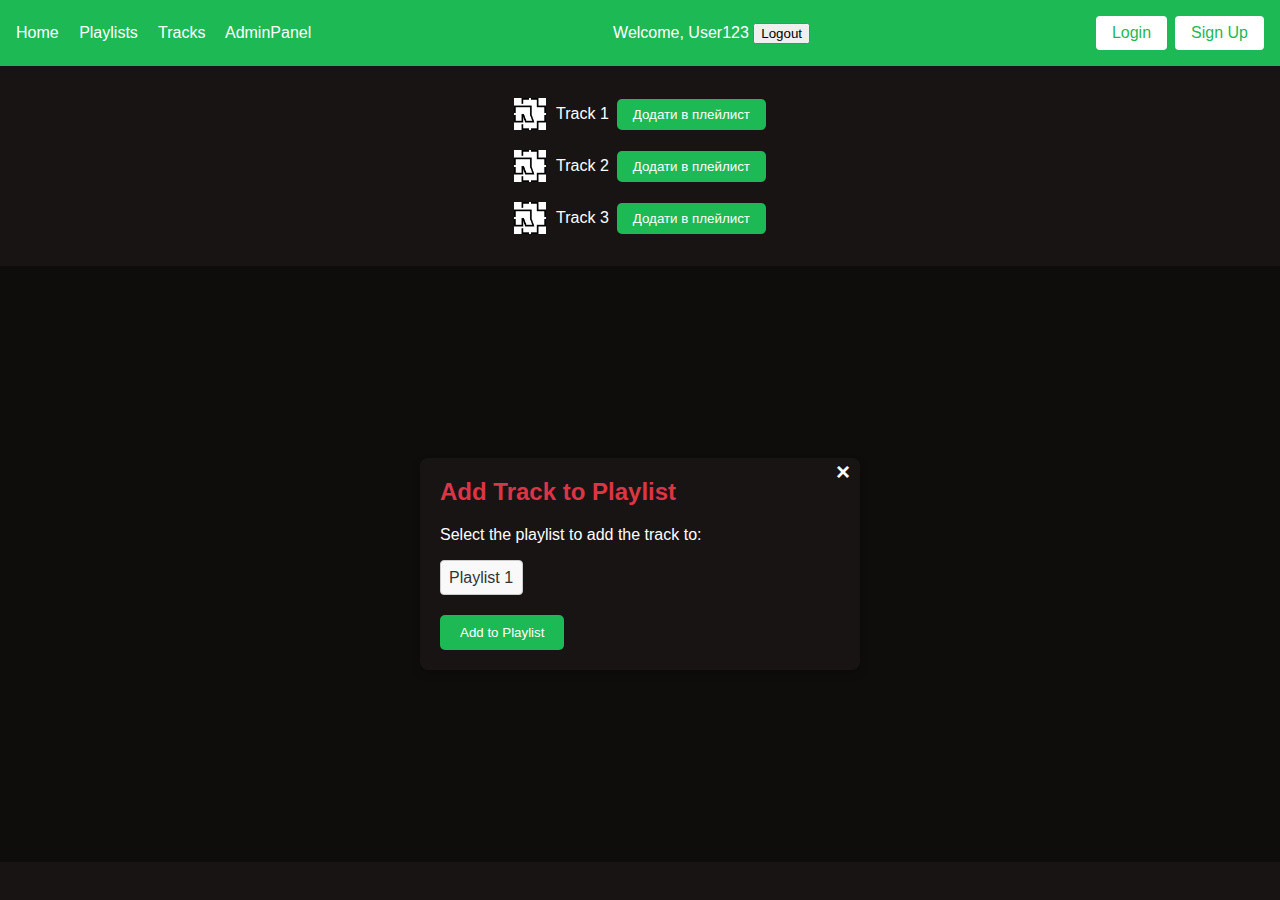
<file: index.html>
<!DOCTYPE html>
<html lang="en">
<head>
    <meta charset="UTF-8">
    <meta name="viewport" content="width=device-width, initial-scale=1.0">
    <title>Playlist Editor</title>
    <link rel="stylesheet" href="style.css">
</head>
<body>
    <header>
        <nav class="tabs">
            <a href="index.html">Home</a>
            <a href="playlist.html">Playlists</a>
            <a href="track.html">Tracks</a>
            <a href="admin.html">AdminPanel</a>
        </nav>
        <div class="user-info">
            <span>Welcome, User123</span>
            <button>Logout</button>
        </div>
        <form class="auth-buttons" action="login.html">
            <input type="submit" value="Login"/>
            <button>Sign Up</button>
        </form>
    </header>

    <ul id="trackList">
        <!-- Тут будуть відображені треки -->
        <li><img src="icons/image.png" alt="Album Icon"><span>Track 1 </span> <button onclick="addToPlaylist('Track 1')">Додати в плейлист</button></li>
        <li><img src="icons/image.png" alt="Album Icon"><span>Track 2 </span> <button onclick="addToPlaylist('Track 2')">Додати в плейлист</button></li>
        <li><img src="icons/image.png" alt="Album Icon"><span>Track 3 </span> <button onclick="addToPlaylist('Track 3')">Додати в плейлист</button></li>
    </ul>

    <div id="modal" class="modal">
        <div class="modal-content">
            <span class="close">&times;</span>
            <h2>Add Track to Playlist</h2>
            <p>Select the playlist to add the track to:</p>
            <select class="playlist-options">
                <option value="Playlist 1">Playlist 1</option>
                <option value="Playlist 2">Playlist 2</option>
                <option value="Playlist 3">Playlist 3</option>
            </select>
            <br>
            <button onclick="closeModal()">Add to Playlist</button>
        </div>
    </div>
    

    <script >
        // Функція для додавання треку до плейлисту
function addToPlaylist(trackName) {
    // Отримуємо вибраний плейлист
    const playlistSelect = document.querySelector('.playlist-options');
    const selectedPlaylist = playlistSelect.value;

    // Ajax запит для додавання треку до плейлисту
    fetch('/api/add_to_playlist', {
        method: 'POST',
        headers: {
            'Content-Type': 'application/json',
            // Додайте CSRF токен для захисту від CSRF атак
            'X-CSRFToken': getCookie('csrftoken'),
        },
        body: JSON.stringify({
            track_name: trackName,
            playlist: selectedPlaylist
        })
    })
    .then(response => {
        if (!response.ok) {
            throw new Error('Network response was not ok ' + response.statusText);
        }
        return response.json();
    })
    .then(data => {
        // Ваш код для обробки успішної відповіді
        console.log('Track added to playlist:', data);
        alert('Track added to playlist successfully!');
    })
    .catch(error => {
        console.error('Error adding track to playlist:', error);
        // Ваш код для обробки помилки
        alert('Error adding track to playlist. Please try again.');
    });
}

// Функція для закриття модального вікна
function closeModal() {
    const modal = document.getElementById('modal');
    modal.style.display = 'none';
}

// Функція для отримання CSRF токена з cookie
function getCookie(name) {
    let cookieValue = null;
    if (document.cookie && document.cookie !== '') {
        const cookies = document.cookie.split(';');
        for (let i = 0; i < cookies.length; i++) {
            const cookie = cookies[i].trim();
            if (cookie.substring(0, name.length + 1) === (name + '=')) {
                cookieValue = decodeURIComponent(cookie.substring(name.length + 1));
                break;
            }
        }
    }
    return cookieValue;
}

// Отримуємо посилання на модальне вікно та кнопку закриття
const modal = document.getElementById('modal');
const closeModalButton = modal.querySelector('.close');

// Додаємо обробник кліку на кнопку закриття модального вікна
closeModalButton.addEventListener('click', () => {
    closeModal();
});

// Додаємо обробник кліку за межами модального вікна для його закриття
window.addEventListener('click', (event) => {
    if (event.target === modal) {
        closeModal();
    }
});

// Додаємо обробник клавіші Escape для закриття модального вікна
window.addEventListener('keydown', (event) => {
    if (event.key === 'Escape') {
        closeModal();
    }
});

    </script>
</body>
</html>
</file>
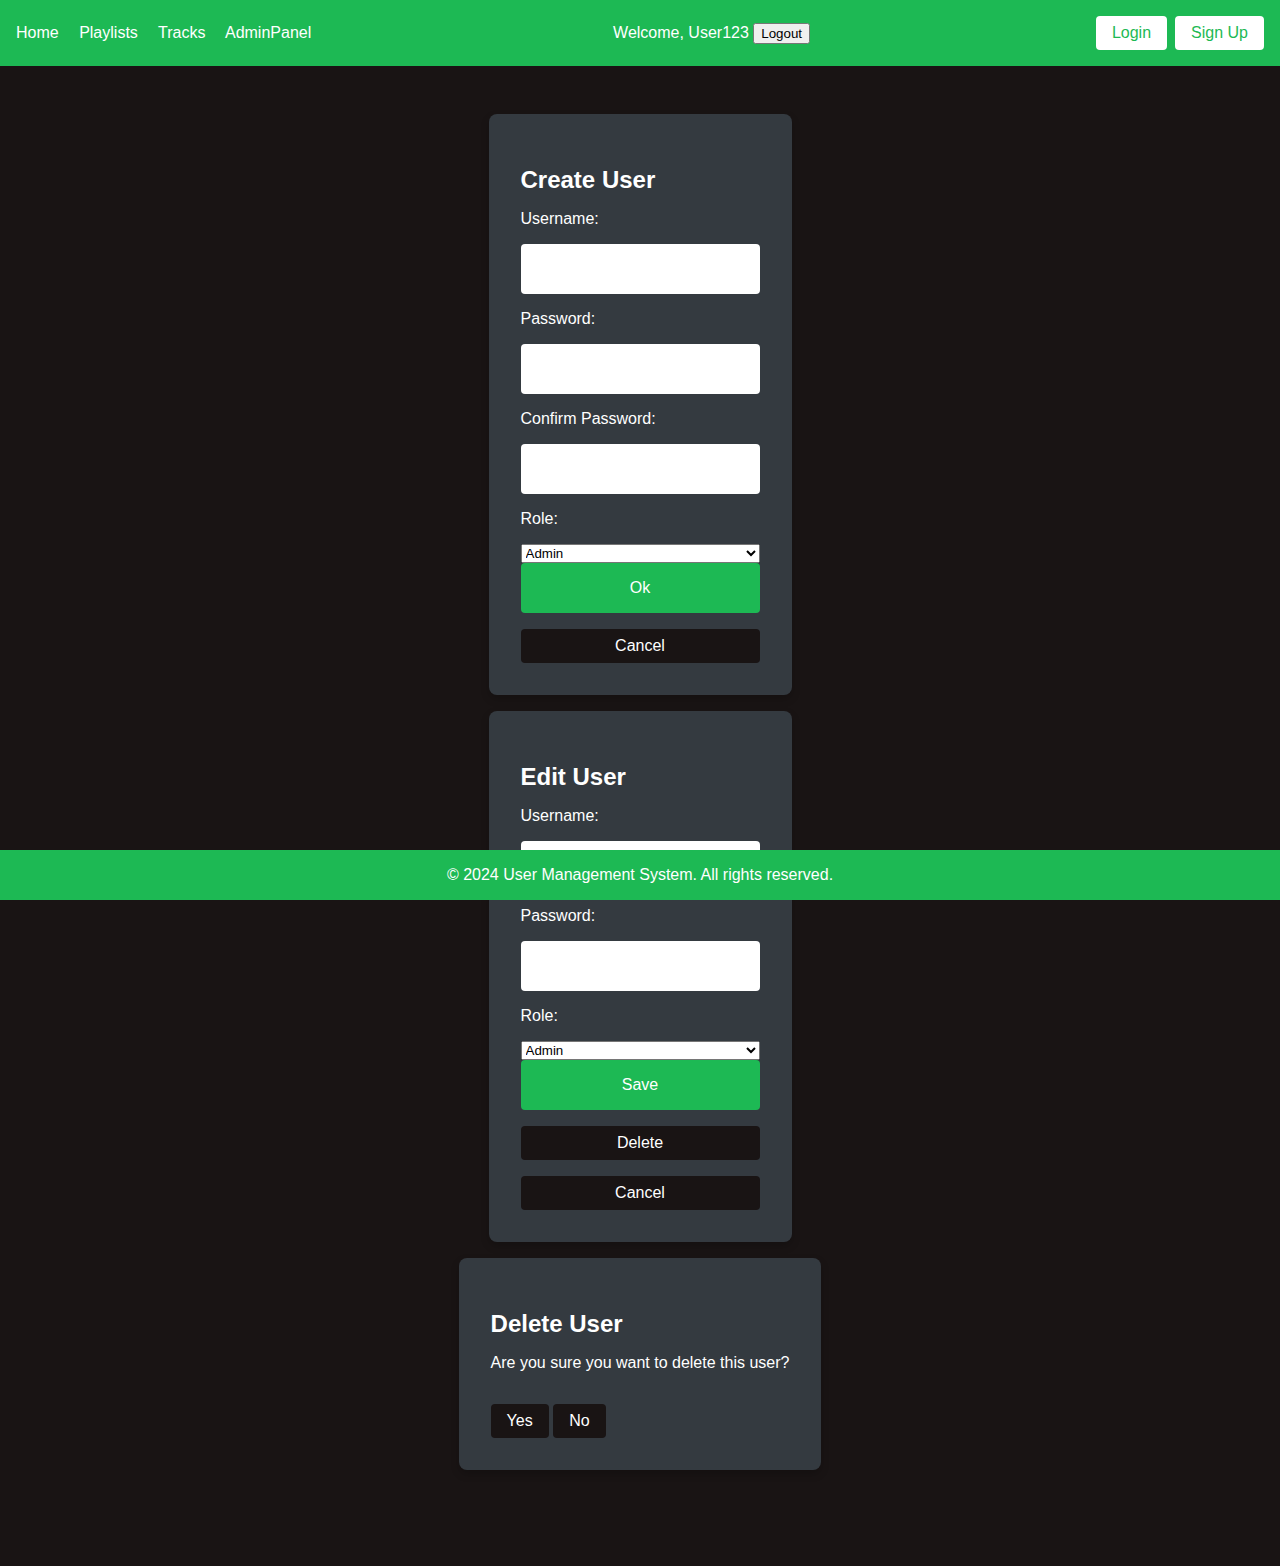
<file: admin.html>
<!DOCTYPE html>
<html lang="en">
<head>
    <meta charset="UTF-8">
    <meta name="viewport" content="width=device-width, initial-scale=1.0">
    <link rel="stylesheet" href="style.css">
    <title>User Management System</title>
</head>
<body>
    <header>
        <nav class="tabs">
            <a href="index.html">Home</a>
            <a href="playlist.html">Playlists</a>
            <a href="track.html">Tracks</a>
            <a href="admin.html">AdminPanel</a>
        </nav>
        <div class="user-info">
            <span>Welcome, User123</span>
            <button>Logout</button>
        </div>
        <form class="auth-buttons" action="login.html">
            <input type="submit" value="Login"/>
            <button>Sign Up</button>
        </form>
    </header>
    <!-- Create user dialog -->
    <div class="dialog-container">
        <div id="createUserDialog" class="dialog">
            <h2>Create User</h2>
            <form action="#" method="post">
                <label for="createUsername">Username:</label>
                <input type="text" id="createUsername" name="createUsername" required>
                <label for="createPassword">Password:</label>
                <input type="password" id="createPassword" name="createPassword" required>
                <label for="confirmPassword">Confirm Password:</label>
                <input type="password" id="confirmPassword" name="confirmPassword" required>
                <label for="createRole">Role:</label>
                <select id="createRole" name="createRole" required>
                    <option value="admin">Admin</option>
                    <option value="regular">Regular</option>
                </select>
                <button type="submit">Ok</button>
                <button type="button">Cancel</button>
            </form>
        </div>
    
        <!-- Edit user screen -->
        <div id="editUser" class="dialog">
            <h2>Edit User</h2>
            <form action="#" method="post">
                <label for="editUsername">Username:</label>
                <input type="text" id="editUsername" name="editUsername" required>
                <label for="editPassword">Password:</label>
                <input type="password" id="editPassword" name="editPassword" required>
                <label for="editRole">Role:</label>
                <select id="editRole" name="editRole" required>
                    <option value="admin">Admin</option>
                    <option value="regular">Regular</option>
                </select>
                <button type="submit">Save</button>
                <button type="button">Delete</button>
                <button type="button">Cancel</button>
            </form>
        </div>
    
        <!-- Delete user -->
        <div id="deleteUser" class="dialog">
            <h2>Delete User</h2>
            <p>Are you sure you want to delete this user?</p>
            <button type="button">Yes</button>
            <button type="button">No</button>
        </div>
    </div>
    

    <footer>
        <p>&copy; 2024 User Management System. All rights reserved.</p>
    </footer>
</body>
</html>
</file>
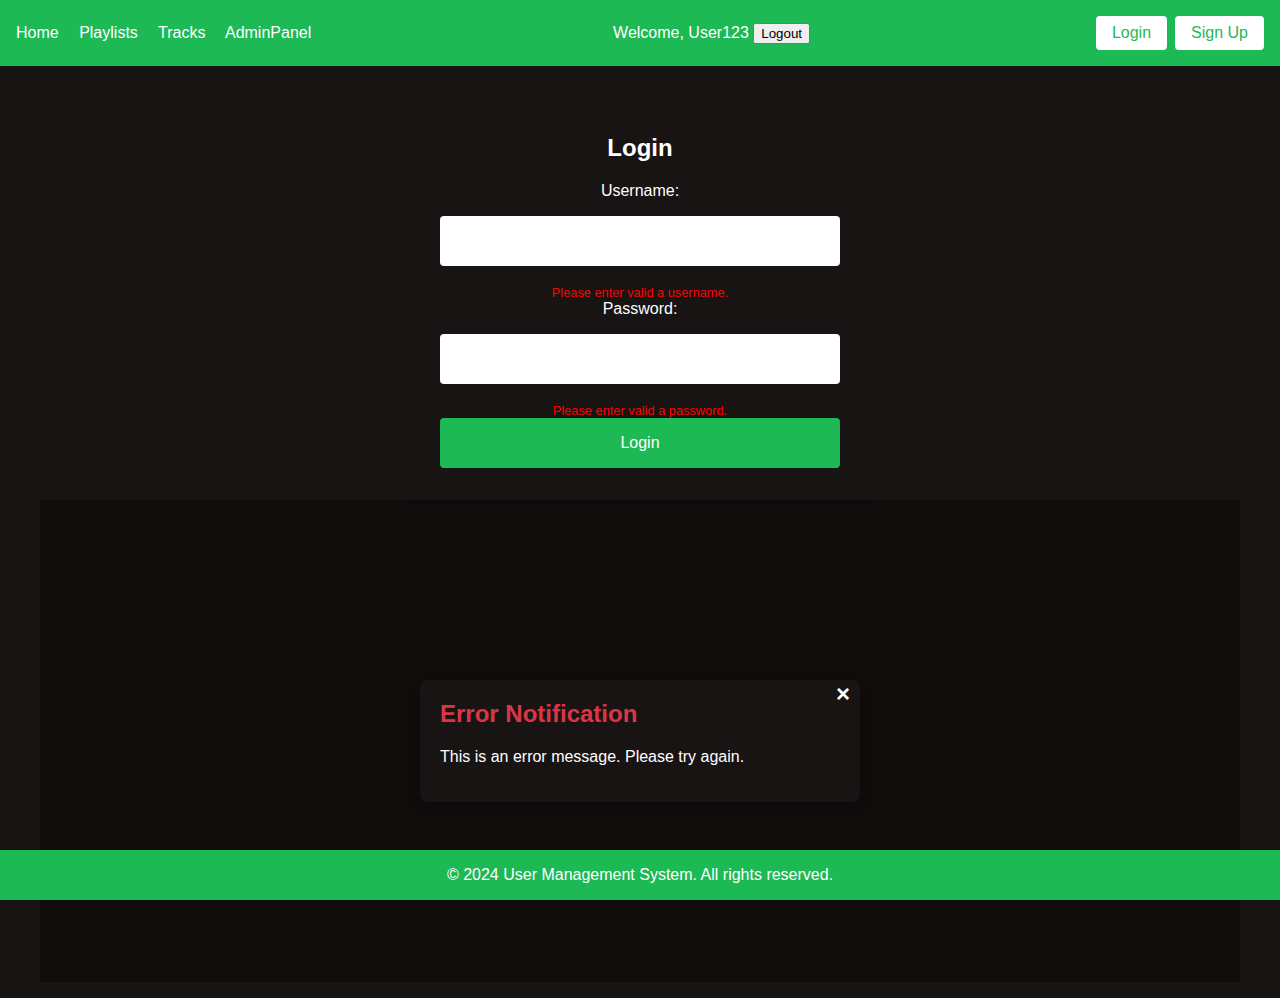
<file: login.html>
<!DOCTYPE html>
<html lang="en">
<head>
    <meta charset="UTF-8">
    <meta name="viewport" content="width=device-width, initial-scale=1.0">
    <title>Playlist Former</title>
    <link rel="stylesheet" href="style.css">
</head>
<body>
    <header>
        <nav class="tabs">
            <a href="index.html">Home</a>
            <a href="playlist.html">Playlists</a>
            <a href="track.html">Tracks</a>
            <a href="admin.html">AdminPanel</a>
        </nav>
        <div class="user-info">
            <span>Welcome, User123</span>
            <button>Logout</button>
        </div>
        <form class="auth-buttons" action="login.html">
            <input type="submit" value="Login"/>
            <button>Sign Up</button>
        </form>
    </header>

    <main>
        <section id="login">
            <h2>Login</h2>
            <form action="#" method="post">
                <label for="username">Username:</label>
                <input type="text" id="username" name="username" required>
                <div class="error-message" id="username-error">Please enter valid a username.</div> <!-- Відображення тексту помилки для ім'я користувача -->
                
                <label for="password">Password:</label>
                <input type="password" id="password" name="password" required>
                <div class="error-message" id="password-error">Please enter valid a password.</div> <!-- Відображення тексту помилки для пароля -->
                
                <button type="submit">Login</button>
            </form>
        </section>
        <div id="errorModal" class="modal">
            <div class="modal-content">
                <span class="close">&times;</span>
                <h2>Error Notification</h2>
                <p>This is an error message. Please try again.</p>
            </div>
        </div>
    </main>

    <footer>
        <p>&copy; 2024 User Management System. All rights reserved.</p>
    </footer>
</body>
</html>
</file>
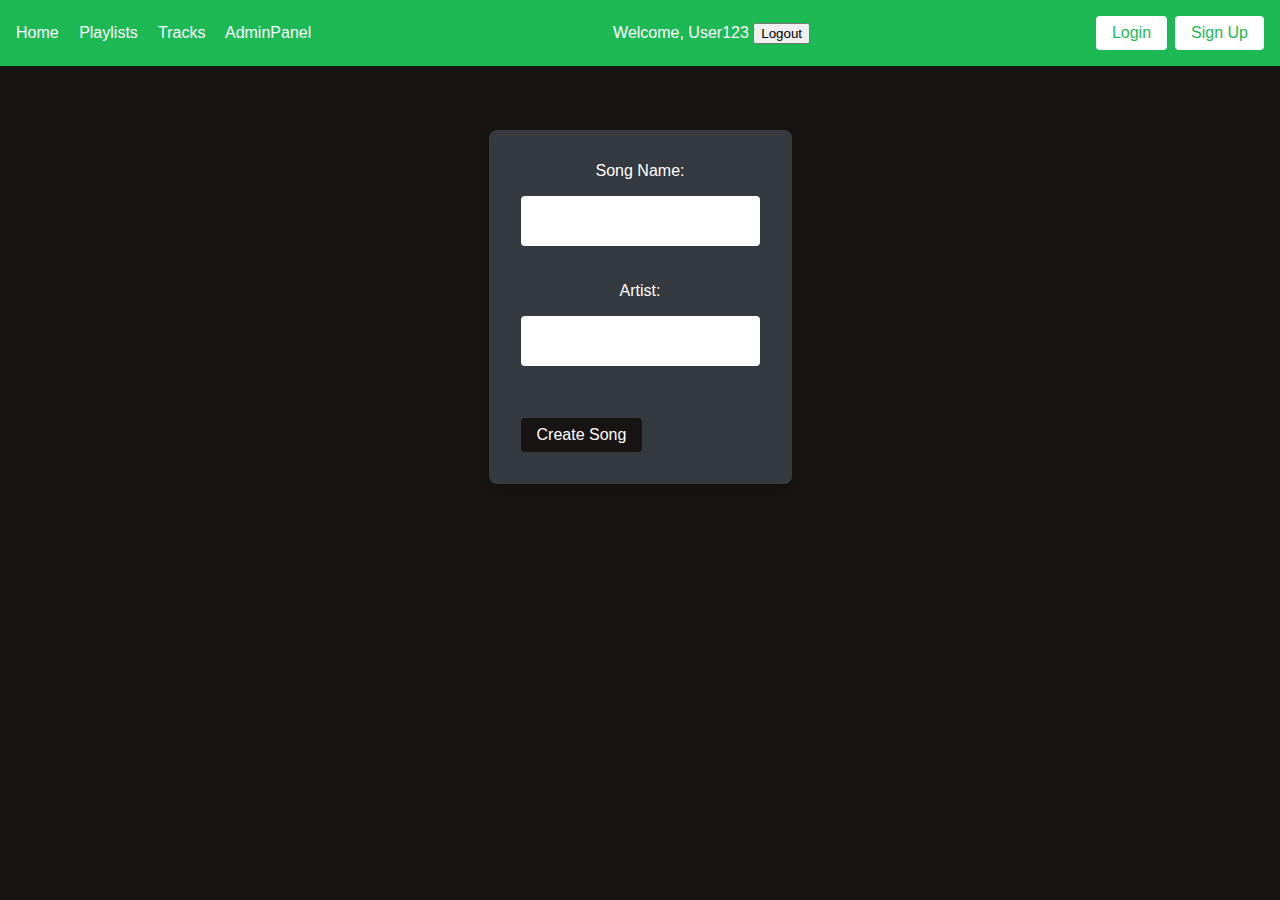
<file: song.html>
<!DOCTYPE html>
<html lang="en">
<head>
    <meta charset="UTF-8">
    <meta name="viewport" content="width=device-width, initial-scale=1.0">
    <title>Create Song</title>
    <link rel="stylesheet" href="style.css">
    <style>
        /* Стилі для модального вікна */
        .modal {
        display: none;
            position: fixed;
            z-index: 1;
            left: 0;
            top: 0;
            width: 100%;
            height: 100%;
            overflow: auto;
            background-color: rgba(0,0,0,0.5); /* Півпрозорий чорний фон */
        }

        .modal-content {
            background-color: #10ee6d;
            margin: 15% auto;
            padding: 20px;
            border: 1px solid #888;
            width: 80%;
            max-width: 600px;
            text-align: center;
            border-radius: 5px;
            box-shadow: 0 4px 8px rgba(0,0,0,0.1);
        }

        .modal-content h1 {
            margin-top: 0;
        }

        .close {
            color: #aaa;
            float: right;
            font-size: 28px;
            font-weight: bold;
            cursor: pointer;
        }

        .close:hover,
        .close:focus {
            color: black;
            text-decoration: none;
            cursor: pointer;
        }
    </style>
</head>
<body>
    <header>
        <nav class="tabs">
            <a href="index.html">Home</a>
            <a href="playlist.html">Playlists</a>
            <a href="track.html">Tracks</a>
            <a href="admin.html">AdminPanel</a>
        </nav>
        <div class="user-info">
            <span>Welcome, User123</span>
            <button>Logout</button>
        </div>
        <form class="auth-buttons" action="login.html">
            <input type="submit" value="Login"/>
            <button>Sign Up</button>
        </form>
    </header>

    <main>
        <div class="dialog-container">
            <div class="dialog">
                <div class="form-group">
                    <label for="song_name">Song Name:</label>
                    <input type="text" id="song_name" name="song_name" required>
                </div>
            
                <div class="form-group">
                    <label for="artist">Artist:</label>
                    <input type="text" id="artist" name="artist" required>
                </div>
            
                <button type="button" onclick="createSong()">Create Song</button>
            </div>
        </div>
    </main>

    <!-- Модальне вікно -->
    <div id="myModal" class="modal">
        <div class="modal-content">
            <span class="close">&times;</span>
            <h1>Song Created Successfully</h1>
            <p>The song <span id="modalSongName"></span> by <span id="modalArtistName"></span> has been successfully created!</p>
            <a href="index.html">Back to Home</a>
        </div>
    </div>

    <script>
        // Функція для створення пісні
        function createSong() {
            const songName = document.getElementById('song_name').value;
            const artist = document.getElementById('artist').value;

            // Виконуємо Ajax запит на сервер для створення пісні
            fetch('/create_song', {
                method: 'POST',
                headers: {
                    'Content-Type': 'application/json',
                    // Додайте CSRF токен для захисту від CSRF атак
                    'X-CSRFToken': getCookie('csrftoken'),
                },
                body: JSON.stringify({
                    song_name: songName,
                    artist: artist
                })
            })
            .then(response => {
                if (!response.ok) {
                    throw new Error('Network response was not ok ' + response.statusText);
                }
                return response.json();
            })
            .then(data => {
                // Показуємо модальне вікно з даними про створену пісню
                showModal(data.song_name, data.artist);
                // Очищаємо поля форми після успішного створення
                document.getElementById('song_name').value = '';
                document.getElementById('artist').value = '';
            })
            .catch(error => {
                console.error('Error creating song:', error);
                // Ваш код для обробки помилки
                alert('Error creating song. Please try again.');
            });
        }

        // Функція для показу модального вікна з даними про пісню
        function showModal(songName, artist) {
            const modal = document.getElementById('myModal');
            const modalSongName = document.getElementById('modalSongName');
            const modalArtistName = document.getElementById('modalArtistName');

            modalSongName.textContent = songName;
            modalArtistName.textContent = artist;

            modal.style.display = 'block'; // Відкриваємо модальне вікно
        }

        // Функція для отримання CSRF токена з cookie
        function getCookie(name) {
            let cookieValue = null;
            if (document.cookie && document.cookie !== '') {
                const cookies = document.cookie.split(';');
                for (let i = 0; i < cookies.length; i++) {
                    const cookie = cookies[i].trim();
                    if (cookie.substring(0, name.length + 1) === (name + '=')) {
                        cookieValue = decodeURIComponent(cookie.substring(name.length + 1));
                        break;
                    }
                }
            }
            return cookieValue;
        }

        // Отримуємо посилання на модальне вікно та кнопку закриття
        const modal = document.getElementById('myModal');
        const closeModal = modal.querySelector('.close');

        // Закриття модального вікна при кліці на хрестик
        closeModal.addEventListener('click', () => {
            modal.style.display = 'none';
        });

        // Закриття модального вікна при кліці за межами контенту
        window.addEventListener('click', (event) => {
            if (event.target === modal) {
                modal.style.display = 'none';
            }
        });

        // Закриття модального вікна при кліці на клавішу Escape
        window.addEventListener('keydown', (event) => {
            if (event.key === 'Escape') {
                modal.style.display = 'none';
            }
        });
    </script>
</body>
</html>
</file>
<file: style.css>
@charset "UTF-8";
body {
  font-family: "Arial", sans-serif;
  margin: 0;
  padding: 0;
  background-color: #191414;
  color: #FFFFFF;
  transition: background-color 0.3s ease;
}

header {
  background-color: #1DB954;
  padding: 1rem;
  display: flex;
  justify-content: space-between;
  align-items: center;
}
header .tabs a {
  color: #FFFFFF;
  text-decoration: none;
  margin-right: 1rem;
  transition: color 0.3s ease;
}
header .tabs a:hover {
  color: #191414;
}
header .user-auth {
  display: flex;
  align-items: center;
}
header .user-auth span {
  color: #FFFFFF;
  margin-right: 1rem;
}
header .user-auth button {
  padding: 0.5rem 1rem;
  border: none;
  border-radius: 4px;
  cursor: pointer;
  background-color: #191414;
  color: #FFFFFF;
  font-size: 1rem;
  transition: background-color 0.3s ease;
}
header .user-auth button:hover {
  background-color: black;
}
header .auth-buttons {
  display: flex;
  flex-direction: row;
}
header .auth-buttons button,
header .auth-buttons input[type=submit] {
  padding: 0.5rem 1rem;
  border: none;
  border-radius: 4px;
  cursor: pointer;
  background-color: #FFFFFF;
  color: #1DB954;
  font-size: 1rem;
  transition: background-color 0.3s ease, color 0.3s ease;
}
header .auth-buttons button:hover,
header .auth-buttons input[type=submit]:hover {
  background-color: #1DB954;
  color: #FFFFFF;
}
header .auth-buttons button + button,
header .auth-buttons input[type=submit] + button {
  margin-left: 0.5rem;
}

main {
  padding: 1rem;
  max-width: 1200px;
  margin: 0 auto;
}

form {
  display: flex;
  flex-direction: column;
}

label,
input[type=text],
input[type=password] {
  margin-bottom: 1rem;
  color: #FFFFFF;
}

input[type=text],
input[type=password] {
  padding: 1rem;
  border: none;
  border-radius: 4px;
  background-color: #FFFFFF;
  color: #191414;
  font-size: 1rem;
  transition: background-color 0.3s ease;
}

button[type=submit] {
  padding: 1rem 2rem;
  border: none;
  border-radius: 4px;
  cursor: pointer;
  background-color: #1DB954;
  color: #FFFFFF;
  font-size: 1rem;
  transition: background-color 0.3s ease;
}

button[type=submit]:hover {
  background-color: #168d40;
}

section#login {
  margin: 0 auto;
  max-width: 400px;
  background-color: #191414;
  border-radius: 8px;
  box-shadow: 0 2px 4px rgba(0, 0, 0, 0.2);
  padding: 2rem;
  text-align: center;
}

footer {
  position: fixed;
  bottom: 0;
  width: 100%;
  background-color: #1DB954;
  color: #FFFFFF;
  text-align: center;
  transition: background-color 0.3s ease;
}

.dialog-container {
  margin: 3rem auto 5rem;
  display: flex;
  flex-direction: column;
  align-items: center;
}

.dialog {
  background-color: #343a40;
  padding: 2rem;
  border-radius: 8px;
  box-shadow: 0 4px 8px rgba(0, 0, 0, 0.2);
  margin-bottom: 1rem;
}

.dialog h2,
.dialog p {
  color: #fff;
  margin-bottom: 1rem;
}

.dialog button[type=button] {
  padding: 0.5rem 1rem;
  border: none;
  border-radius: 4px;
  cursor: pointer;
  background-color: #191414;
  color: #FFFFFF;
  font-size: 1rem;
  transition: background-color 0.3s ease;
  margin-top: 1rem;
}

.dialog button[type=button]:hover {
  background-color: black;
}

.playlist-container,
#playlistForm {
  background-color: #191414;
  border-radius: 8px;
  box-shadow: 0 2px 4px rgba(0, 0, 0, 0.2);
  padding: 1.5rem;
  margin-bottom: 1rem;
}

.playlist-container h3,
.playlist-container p {
  color: #FFFFFF;
  margin-bottom: 0.5rem;
}

.playlist-container .buttons button,
#playlistForm button[type=submit] {
  padding: 0.5rem 1rem;
  border: none;
  border-radius: 4px;
  cursor: pointer;
  font-size: 1rem;
  transition: background-color 0.3s ease;
}

.playlist-container .buttons button,
#playlistForm button[type=submit] {
  background-color: #1DB954;
  color: #FFFFFF;
}

.playlist-container .buttons button:hover,
#playlistForm button[type=submit]:hover {
  background-color: #168d40;
}

.playlist-container .buttons button:last-child {
  margin-right: 0;
}

.modal {
  z-index: 1; /* Make sure it appears on top of other elements */
  left: 0;
  top: 0;
  width: 100%; /* Full width */
  height: 100%; /* Full height */
  overflow: auto; /* Enable scrolling if needed */
  background-color: rgba(0, 0, 0, 0.4); /* Black background with opacity */
}

.modal-content {
  background-color: #191414;
  margin: 15% auto;
  padding: 20px;
  border-radius: 8px;
  max-width: 400px;
  box-shadow: 0 4px 8px rgba(0, 0, 0, 0.2);
  position: relative;
}
.modal-content .close {
  color: #FFFFFF;
  position: absolute;
  top: 0;
  right: 10px;
  font-size: 24px;
  font-weight: bold;
  cursor: pointer;
}
.modal-content .close:hover, .modal-content .close:focus {
  color: #dc3545;
}
.modal-content h2 {
  color: #dc3545;
  margin-top: 0;
}
.modal-content p {
  color: #FFFFFF;
}

.error-message {
  color: red;
  font-size: 0.8rem;
  margin-top: 0.2rem;
}

.close {
  color: #FFFFFF; /* White text color */
  position: absolute;
  top: 0;
  right: 10px;
  font-size: 24px;
  font-weight: bold;
  cursor: pointer;
}

.close:hover,
.close:focus {
  color: #dc3545; /* Change color on hover/focus */
}

.error-message {
  color: red; /* Червоний колір для тексту помилки */
  font-size: 0.8rem; /* Зменшення розміру шрифту */
  margin-top: 0.2rem; /* Відступ від верхнього елемента */
}

#trackList {
  list-style-type: none;
  padding: 0;
  margin: 2rem;
}

#trackList li {
  margin-bottom: 1.25rem; /* Відступ між кожним елементом списку */
  display: flex;
  align-items: center;
  justify-content: center;
}

#trackList li img {
  width: 2rem; /* Ширина зображення */
  height: auto; /* Автоматична висота зображення */
  margin-right: 0.625rem; /* Відступ між зображенням та текстом */
}

#trackList li span {
  margin-right: 0.5rem;
}

#trackList li button {
  padding: 0.5rem 1rem; /* Розміри кнопки */
  border: none;
  border-radius: 0.3125rem; /* Закруглені кути */
  background-color: #1DB954; /* Колір фону кнопки */
  color: #FFFFFF; /* Колір тексту кнопки */
  cursor: pointer;
  transition: background-color 0.3s; /* Плавна анімація зміни кольору фону кнопки */
}

#trackList li button:hover {
  background-color: #169144; /* Колір фону кнопки при наведенні */
}

.playlist-options {
  padding: 0.5rem;
  border: 1px solid #ccc;
  border-radius: 4px;
  background-color: #f9f9f9;
  color: #333;
  font-size: 1rem;
  cursor: pointer;
  -webkit-appearance: none;
     -moz-appearance: none;
          appearance: none;
  outline: none;
  transition: border-color 0.3s;
}
.playlist-options:hover {
  border-color: #999;
}
.playlist-options:focus {
  border-color: #1DB954;
}

option {
  background-color: #fff;
  color: #333;
  font-size: 1rem;
}
option:hover {
  background-color: #f0f0f0;
}
option:selected {
  background-color: #1DB954;
  color: #fff;
}

.modal-content button {
  padding: 10px 20px;
  border: none;
  border-radius: 5px;
  background-color: #1DB954;
  color: #FFFFFF;
  cursor: pointer;
  transition: background-color 0.3s;
  margin-top: 20px;
}
.modal-content button:hover {
  background-color: #169144;
}

.form-container {
  display: flex;
  flex-direction: column;
  align-items: center;
  margin: 2rem;
}

.form-group {
  margin-bottom: 20px;
  display: flex;
  flex-direction: column;
  align-items: center;
}

/* Для екранів шириною менше 768px */
@media screen and (max-width: 768px) {
  body {
    font-size: 14px; /* Зменшення розміру шрифту для малих екранів */
  }
  header .auth-buttons {
    display: none;
  }
  /* Додати інші адаптивні стилі тут */
}
/* Для екранів шириною менше 576px */
@media screen and (max-width: 576px) {
  body {
    font-size: 12px; /* Додаткове зменшення розміру шрифту для дуже малих екранів */
  }
  /* Додати інші адаптивні стилі тут */
}/*# sourceMappingURL=style.css.map */
</file>
